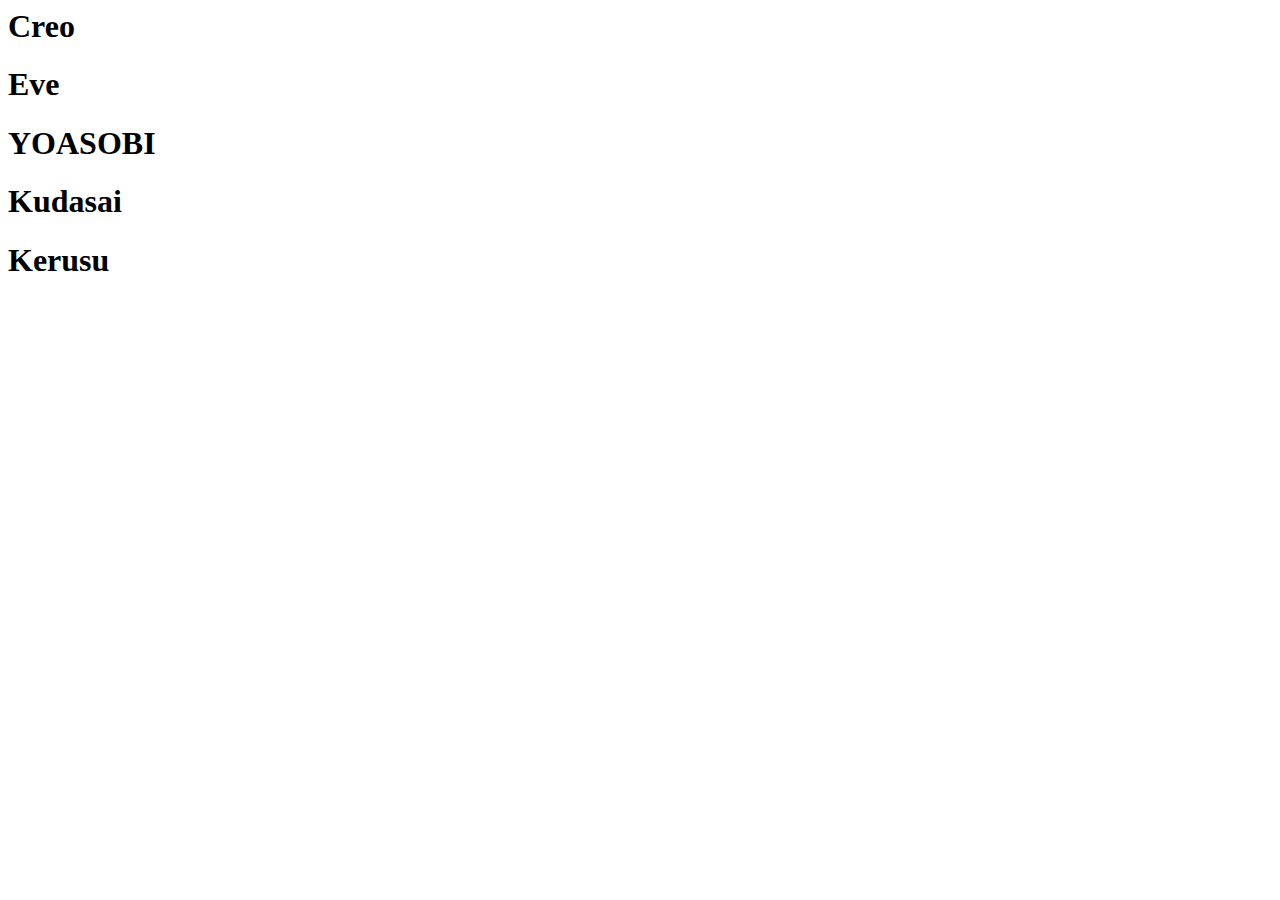
<file: les-5-en-Arrays/HTML/index.html>
<html><head>
    <script type = "Module" defer src="app.js"></script>
    <head>
        <body>
           <h1 class="artist"></h1>
           <h1 class="artist"></h1>
           <h1 class="artist"></h1>
           <h1 class="artist"></h1>
           <h1 class="artist"></h1>
        </body>
    </head>
</head>
</html>
</file>
